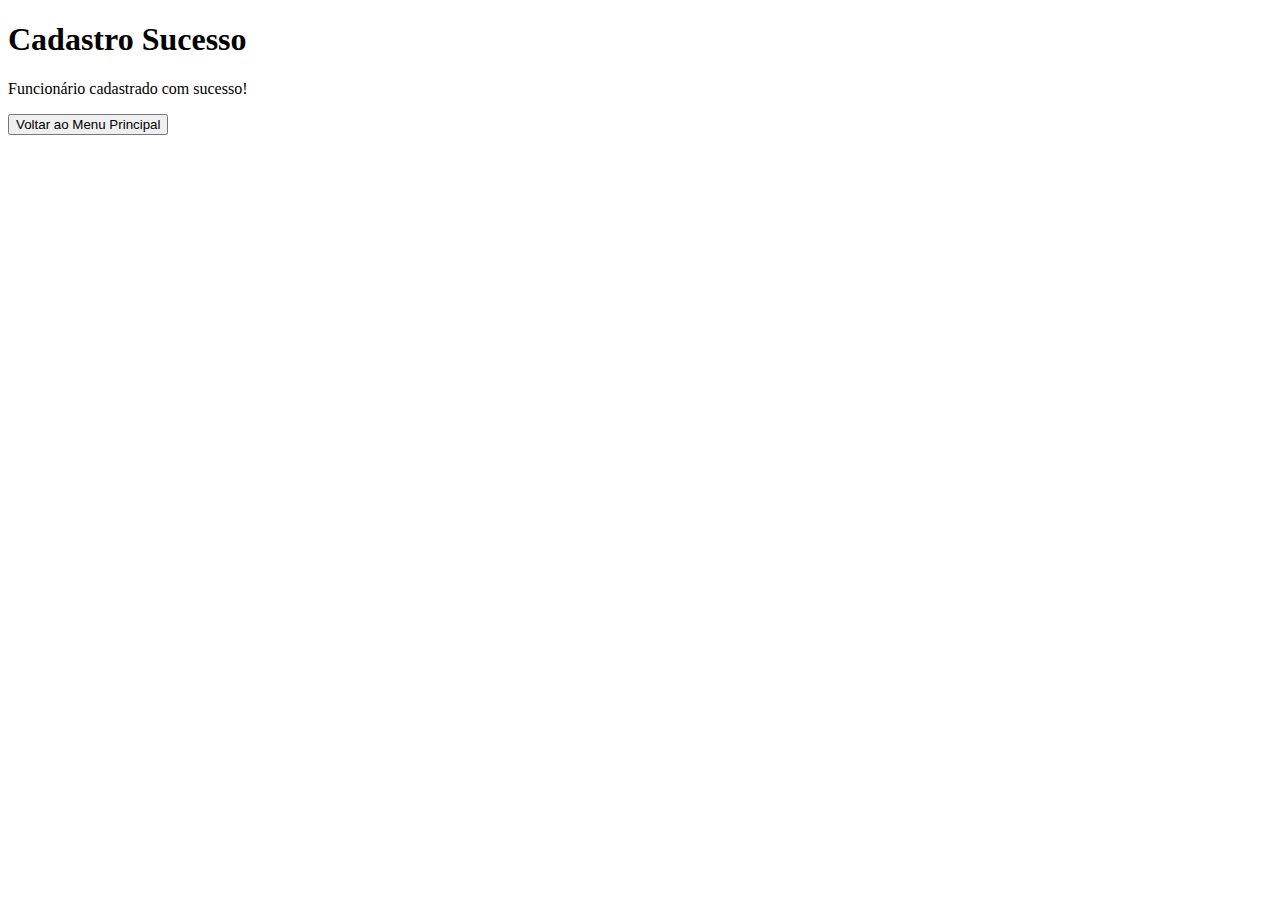
<file: EPICONTROL SYSTEM/templates/cadastro_sucesso.html>
<!DOCTYPE html>
<html lang="pt">
<head>
    <meta charset="UTF-8">
    <meta name="viewport" content="width=device-width, initial-scale=1.0">
    <title>Cadastro Sucesso</title>
</head>
<body>
    <h1>Cadastro Sucesso</h1>
    <p>Funcionário cadastrado com sucesso!</p>
</body>
</html>
<a href="{{ url_for('index') }}"><button type="button">Voltar ao Menu Principal</button></a>
</file>
